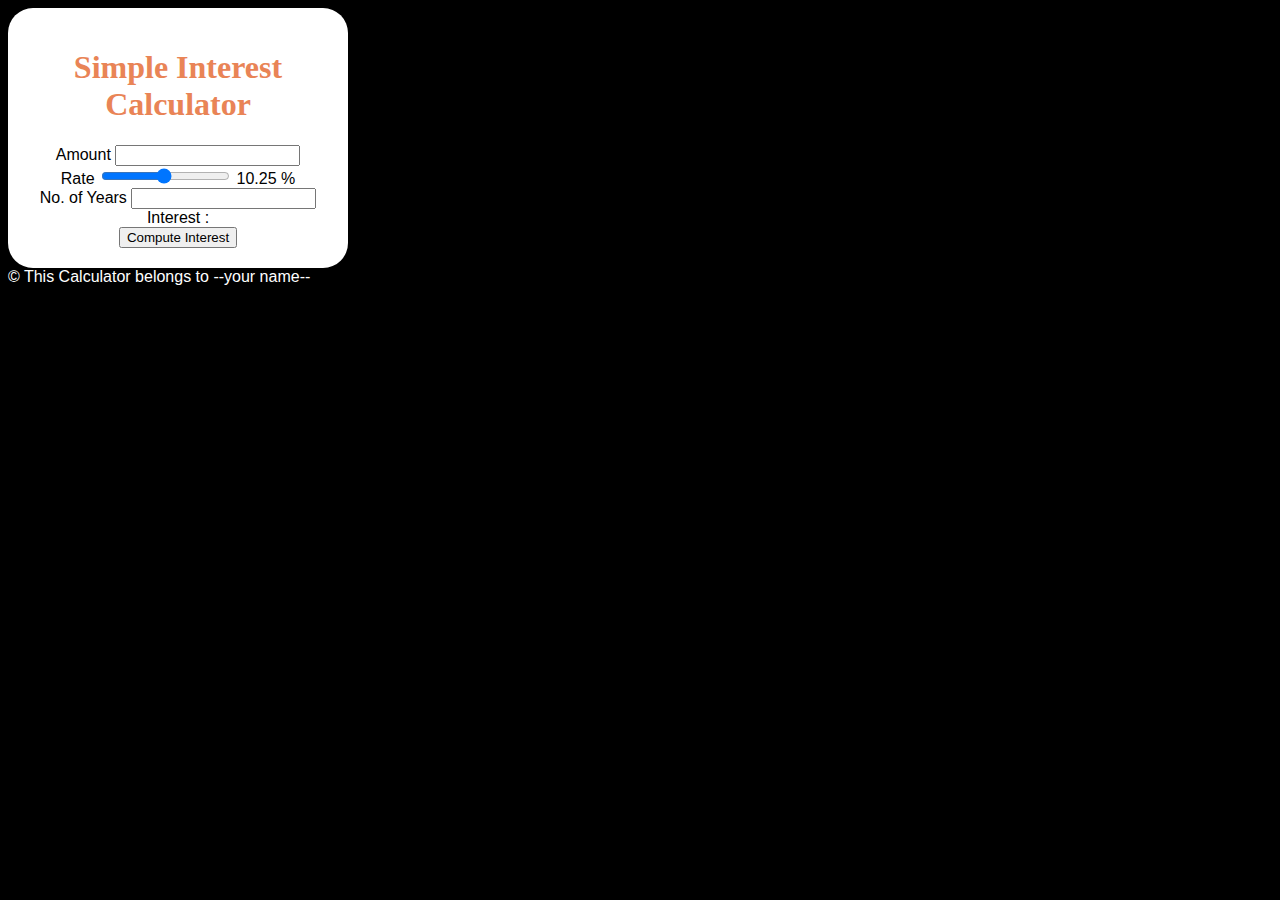
<file: simpleinterest.html>
<!DOCTYPE html>
<html lang="en">
<head>
    <meta charset="UTF-8">
    <meta name="viewport" content="width=device-width, initial-scale=1.0">
    <title>SimpleInterestCalc </title>
    <script src="script.js"></script>
    <link rel="stylesheet" href="style.css">
  


</head>
<body>
    <div class="maindiv">

        <h1>Simple Interest Calculator</h1>

        Amount <input type="number"  id="principal">  <br/>
        Rate <input type="range" id="rate" min="1" max="20" value="10.25" step="0.25" onchange="updateRate()">        <span id="rate_val">
            10.25
        </span>% <br>
        No. of Years <input type="number"  id="years">  <br/>
        Interest : <span id="result"></span><br>

        <button onclick="compute()">Compute Interest</button>
        <span id="result">

        </span>


    </div>
    <footer>
            &#169; This Calculator belongs to --your name--
    </footer>
</body>
</html>
</file>
<file: style.css>
body {
    background-color: black;
    font-family: arial;
    color: white;
}

h1 {
    color: rgb(233, 132, 86);
    font-family: verdana;
}

.maindiv {
    background-color: white;
    color: black;
    width: 300px;
    padding: 20px;
    border-radius: 25px;
    text-align: center;
}
</file>
